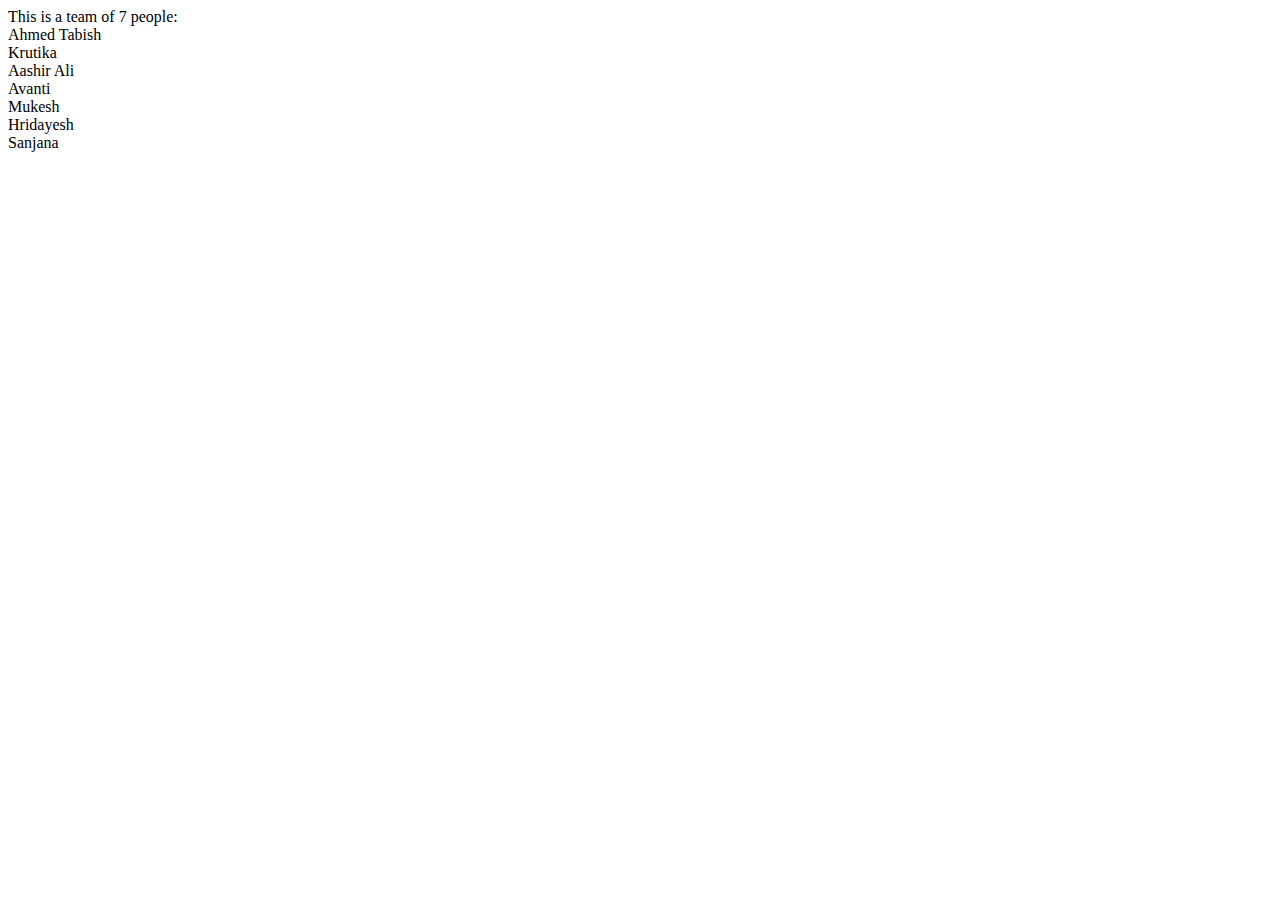
<file: templates/aboutus.html>
<html>

	<head>
		<body>

			This is a team of 7 people:
				<br>
				Ahmed Tabish<br>
				Krutika<br>
				Aashir Ali<br>
				Avanti<br>
				Mukesh<br>
				Hridayesh<br>
				Sanjana<br>



	</head>

</html>
</file>
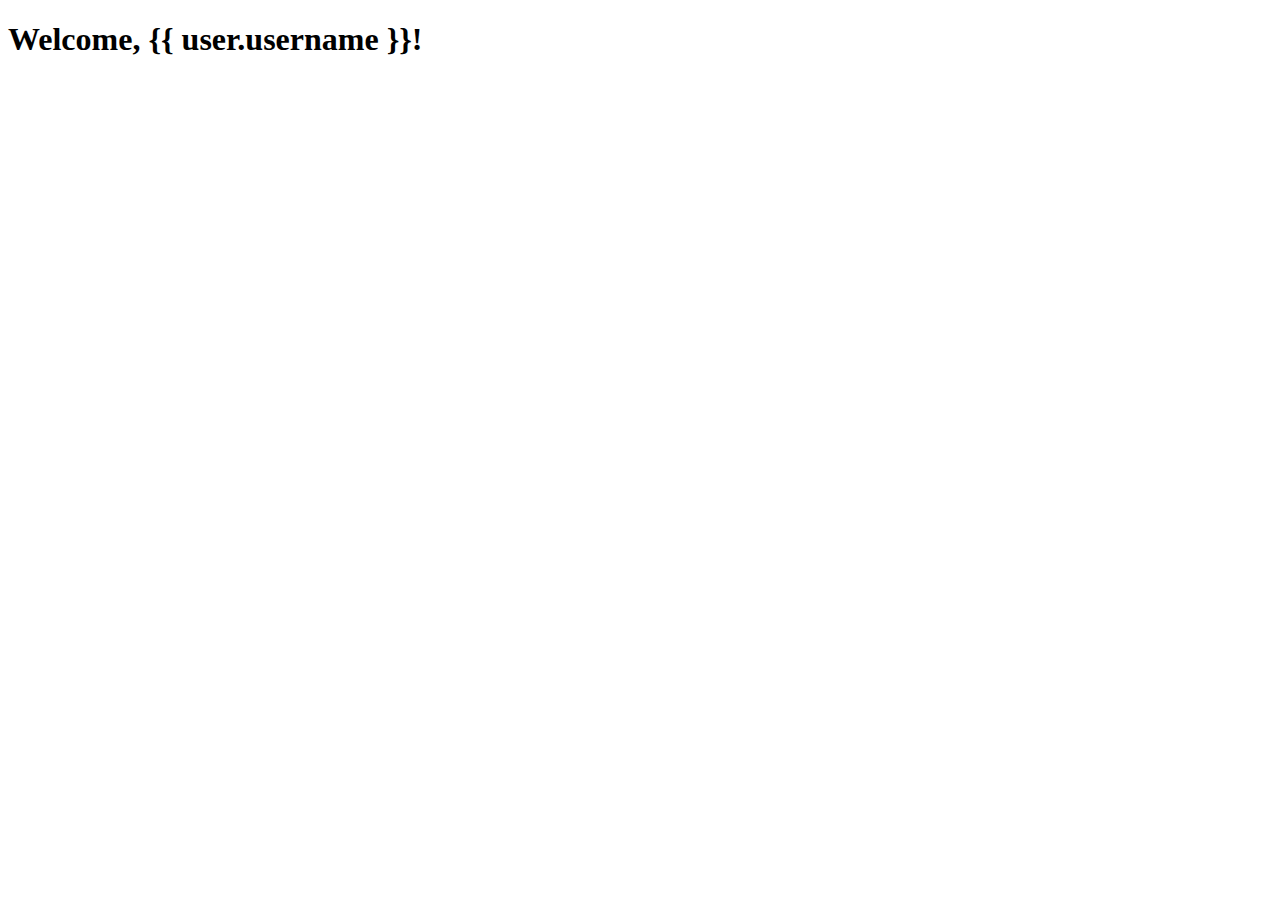
<file: core/templates/templates.bak/home.html>
<!DOCTYPE html>
<html>
<head>
    <title>Welcome to Your Home Page</title>
</head>
<body>
    <h1>Welcome, {{ user.username }}!</h1>
    <!-- Add content specific to the user's home page -->
</body>
</html>
</file>
